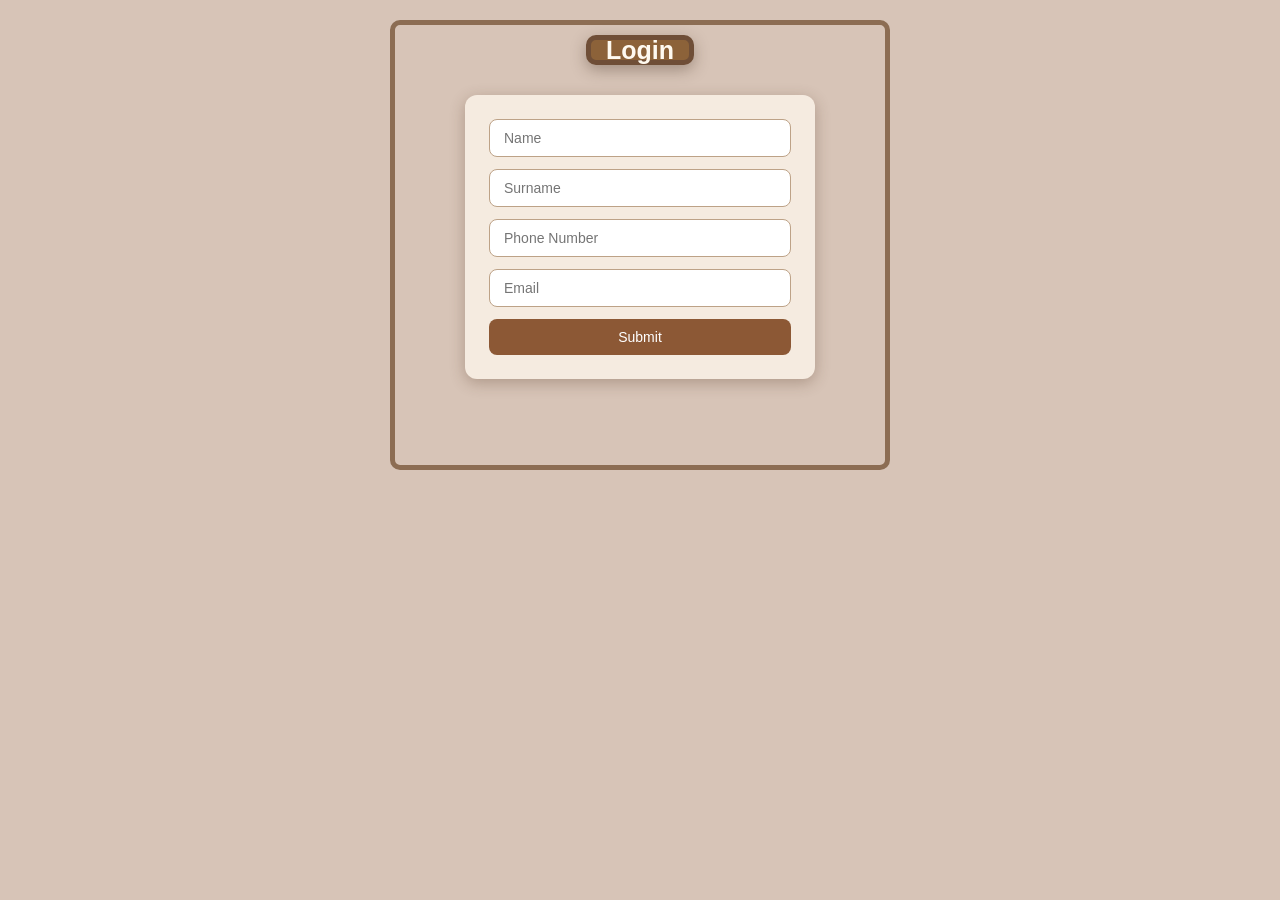
<file: index.html>
<!DOCTYPE html>
<html>

  <head>
     <title>Login page</title>
      <link rel="stylesheet" href="styles.css" type="text/css"/>
  </head>
  <body>

    <div id="wrapper_login_page">
    
      <div id="title_register"> 
        <h4>Login</h4>
      </div>
      
      <form class="form-box">

       <input 
        type="text" 
        placeholder="Name" 
        oninput="this.value = this.value.replace(/[^a-zA-Z'\s-]/g, '').replace(/(^|\s)\S/g, l => l.toUpperCase())" 
        required>

        <input 
        type="text" 
        placeholder="Surname" 
        oninput="this.value = this.value.replace(/[^a-zA-Z'\s-]/g, '').replace(/(^|\s)\S/g, l => l.toUpperCase())" 
        required>

        <input 
        type="tel" 
        placeholder="Phone Number" 
        maxlength="13" 
        oninput="
        let v = this.value.replace(/\D/g, '');
        if (v.length > 5) v = v.slice(0, 5) + ' ' + v.slice(5, 8) + ' ' + v.slice(8, 11);
        else if (v.length > 5) v = v.slice(0, 5) + ' ' + v.slice(5);
        this.value = v.trim();
        " 
        required>

        <input 
        type="email" 
        placeholder="Email" 
        onblur="if(this.value && !this.value.includes('@')) this.value += '@gmail.com'" 
        required>

       <button type="button" onclick="location.href='homepage.html'">Submit</button>

      </form>

    </div>

  </body>

</html>
</file>
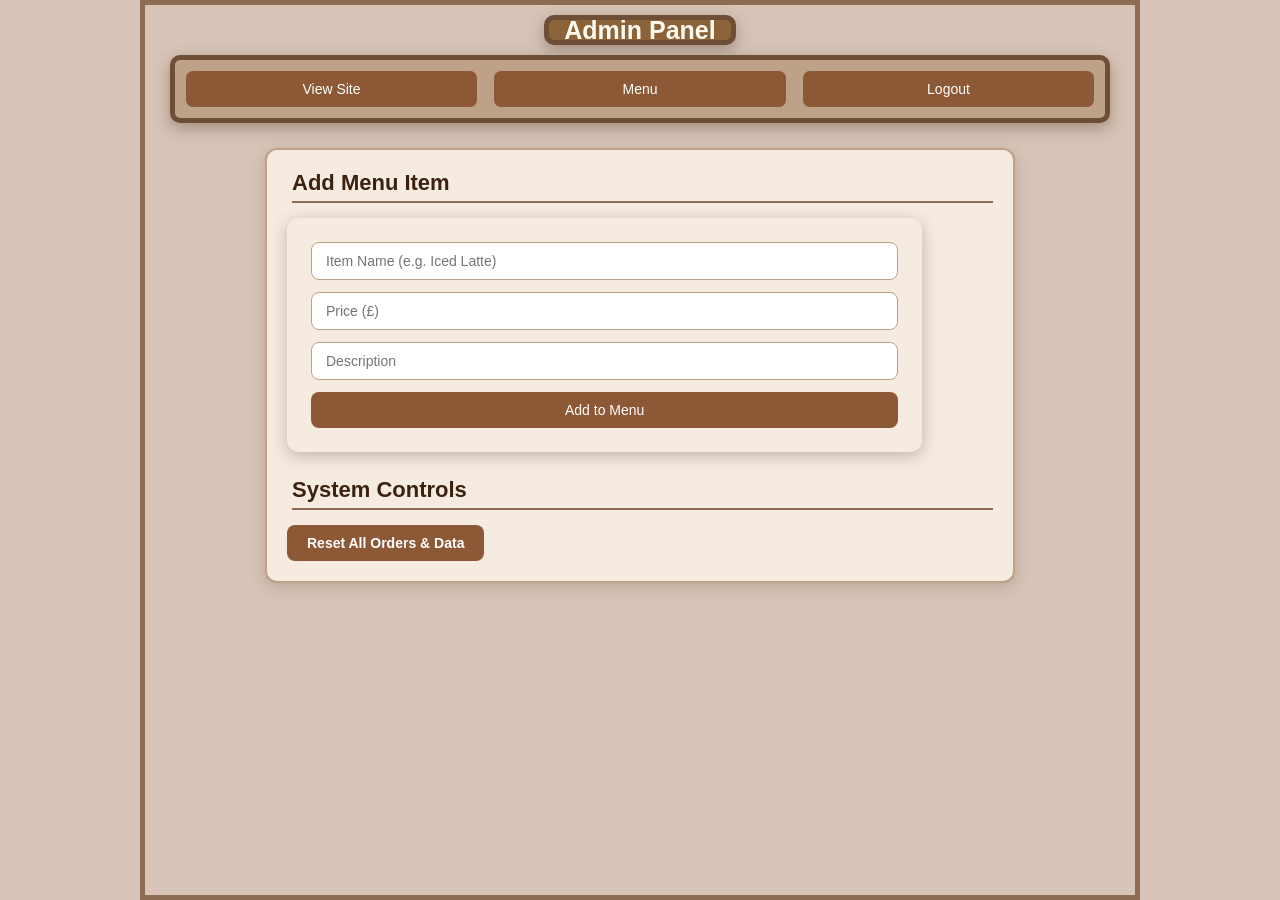
<file: admin.html>
<!DOCTYPE html>
<html>
  <head>
    <meta charset="UTF-8">
    <meta name="viewport" content="width=device-width, initial-scale=1.0">
    <title>Admin Dashboard</title>
    <link rel="stylesheet" href="styles.css" type="text/css"/>
  </head>
  <body>
    <div id="wrapper_home_page">
      <div id="title_home" style="min-width: 140px;">
        <h4>Admin Panel</h4>
      </div>

      <div class="head_bar">
        <div class="options">
          <button type="button" onclick="location.href='homepage.html'">View Site</button>
          <button type="button" onclick="location.href='menu.html'">Menu</button>
          <button type="button" onclick="location.href='index.html'">Logout</button>
        </div>
      </div>

      <div class="basket-container" style="max-width: 750px;">
        <h3 class="menu-heading" style="margin-top: 0;">Add Menu Item</h3>
        <form class="form-box" style="max-width: 100%; margin: 10px 0 25px 0;" onsubmit="addItem(event)">
          <input type="text" id="item-name" placeholder="Item Name (e.g. Iced Latte)" required>
          <input type="number" id="item-price" step="0.01" placeholder="Price (&pound;)" required>
          <input type="text" id="item-desc" placeholder="Description" required>
          <button type="submit">Add to Menu</button>
        </form>

        <h3 class="menu-heading">System Controls</h3>
        <div class="basket-actions" style="justify-content: flex-start; margin-top: 15px;">
          <button type="button" class="pay-btn" onclick="clearAllData()">Reset All Orders & Data</button>
        </div>
      </div>
    </div>

    <script>
      function addItem(e) {
        e.preventDefault();
        const name = document.getElementById('item-name').value;
        const price = parseFloat(document.getElementById('item-price').value);
        const desc = document.getElementById('item-desc').value;

        let customMenu = JSON.parse(localStorage.getItem('customMenuItems') || '[]');
        customMenu.push({ name, price, desc });
        localStorage.setItem('customMenuItems', JSON.stringify(customMenu));

        alert(name + ' added to menu database!');
        e.target.reset();
      }

      function clearAllData() {
        if (confirm("Reset all stored basket and order data?")) {
          localStorage.clear();
          alert("All storage cleared.");
        }
      }
    </script>
  </body>
</html>
</file>
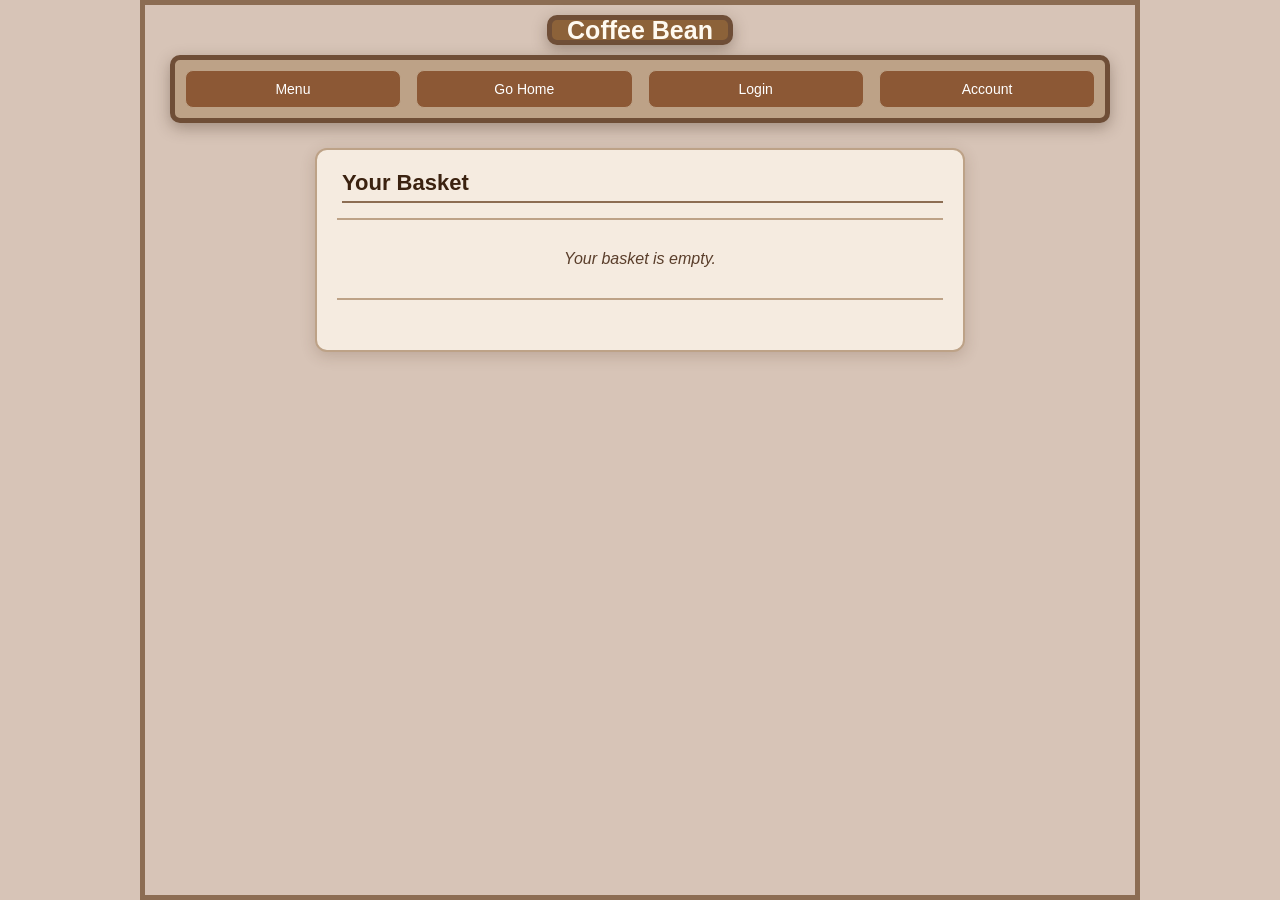
<file: basket.html>
<!DOCTYPE html>
<html>

  <head>
    <meta charset="UTF-8">
    <meta name="viewport" content="width=device-width, initial-scale=1.0">
    <title>Basket</title>
    <link rel="stylesheet" href="styles.css" type="text/css"/>
  </head>
  
  <body>

    <div id="wrapper_home_page">

      <div id="title_home"> 
        <h4>Coffee Bean</h4>
      </div>

      <div class="head_bar">
        <div class="options">
          <button type="button" onclick="location.href='menu.html'">Menu</button>
          <button type="button" onclick="location.href='homepage.html'">Go Home</button>
          <button type="button" onclick="location.href='index.html'">Login</button>
          <button type="button" onclick="location.href='user.html'">Account</button>
        </div>
      </div>

      <div class="basket-container">
        <h3 class="menu-heading" style="margin-top: 0;">Your Basket</h3>
        
        <div id="basket-items" class="basket-list"></div>
        
        <div class="basket-footer">
          <div id="total" class="basket-total"></div>
          
          <div class="basket-actions">
            <button type="button" id="clear-btn" class="pay-btn" onclick="clearBasket()">Clear Basket</button>
            <button type="button" id="pay-btn" class="pay-btn" onclick="location.href='pay.html'">Pay Now</button>
          </div>
        </div>
      </div>

    </div>

    <script>
      function renderBasket() {
        const items = JSON.parse(localStorage.getItem('basket') || '[]');
        const list = document.getElementById('basket-items');
        const totalEl = document.getElementById('total');
        const payBtn = document.getElementById('pay-btn');
        const clearBtn = document.getElementById('clear-btn');

        if (items.length === 0) {
          list.innerHTML = '<div class="empty-basket">Your basket is empty.</div>';
          totalEl.innerHTML = '';
          payBtn.style.display = 'none';
          clearBtn.style.display = 'none';
          return;
        }

        let total = 0;
        list.innerHTML = '';
        payBtn.style.display = 'inline-block';
        clearBtn.style.display = 'inline-block';

        items.forEach((item) => {
          total += item.price;
          list.innerHTML += `
            <div class="basket-row">
              <span class="item-name">${item.name}</span>
              <span class="item-price">&pound;${item.price.toFixed(2)}</span>
            </div>
          `;
        });

        totalEl.innerHTML = `<strong>Total: &pound;${total.toFixed(2)}</strong>`;
      }

      function clearBasket() {
        localStorage.removeItem('basket');
        renderBasket();
      }

      renderBasket();
    </script>
  </body>

</html>
</file>
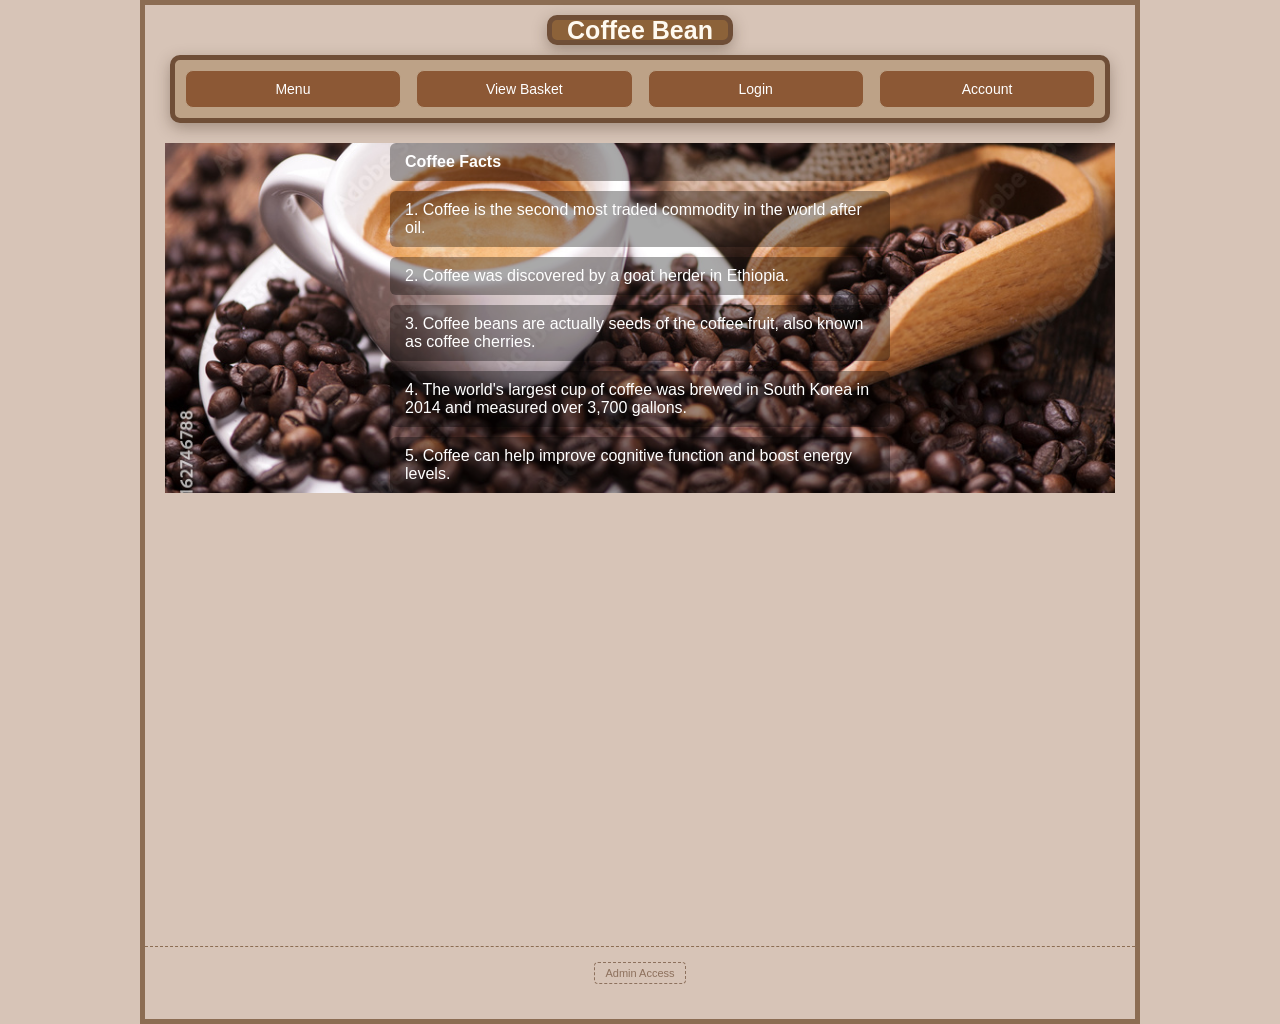
<file: homepage.html>
<!DOCTYPE html>
<html>

  <head>
     <title>Home page</title>
    <link rel="stylesheet" href="styles.css" type="text/css"/>
  </head>
  
  <body>

    <div id="wrapper_home_page">

        <div id="title_home"> 
            <h4>Coffee Bean</h4>
        </div>

        <div class="head_bar">

            <div class="options">
                <button type="button" onclick="location.href='menu.html'">Menu</button>
                <button type="button" onclick="location.href='basket.html'">View Basket</button>
                <button type="button" onclick="location.href='index.html'">Login</button>
                <button type="button" onclick="location.href='user.html'">Account</button>
            </div>
        </div>

        <div id="coffe_facts">
            <h4>Coffee Facts</h4>
            <p>1. Coffee is the second most traded commodity in the world after oil.</p>
            <p>2. Coffee was discovered by a goat herder in Ethiopia.</p>
            <p>3. Coffee beans are actually seeds of the coffee fruit, also known as coffee cherries.</p>
            <p>4. The world's largest cup of coffee was brewed in South Korea in 2014 and measured over 3,700 gallons.</p>
            <p>5. Coffee can help improve cognitive function and boost energy levels.</p>
        </div>

        <iframe id="map" src="https://www.google.com/maps/embed?pb=!1m18!1m12!1m3!1d39738.88946563446!2d-0.14920303412864383!3d51.5007286626542!2m3!1f0!2f0!3f0!3m2!1i1024!2i768!4f13.1!3m3!1m2!1s0x487604c38c8cd1d9%3A0xb78f2474b9a45aa9!2z0JHRltCzLdCR0LXQvQ!5e0!3m2!1suk!2suk!4v1789763661690!5m2!1suk!2suk" width="600" height="450" style="border:0;" allowfullscreen="" loading="lazy" referrerpolicy="strict-origin-when-cross-origin"></iframe>

        <footer class="site-footer">
            <button type="button" class="admin-link-btn" onclick="location.href='admin.html'">Admin Access</button>
        </footer>

    </div>

  </body>

</html>
</file>
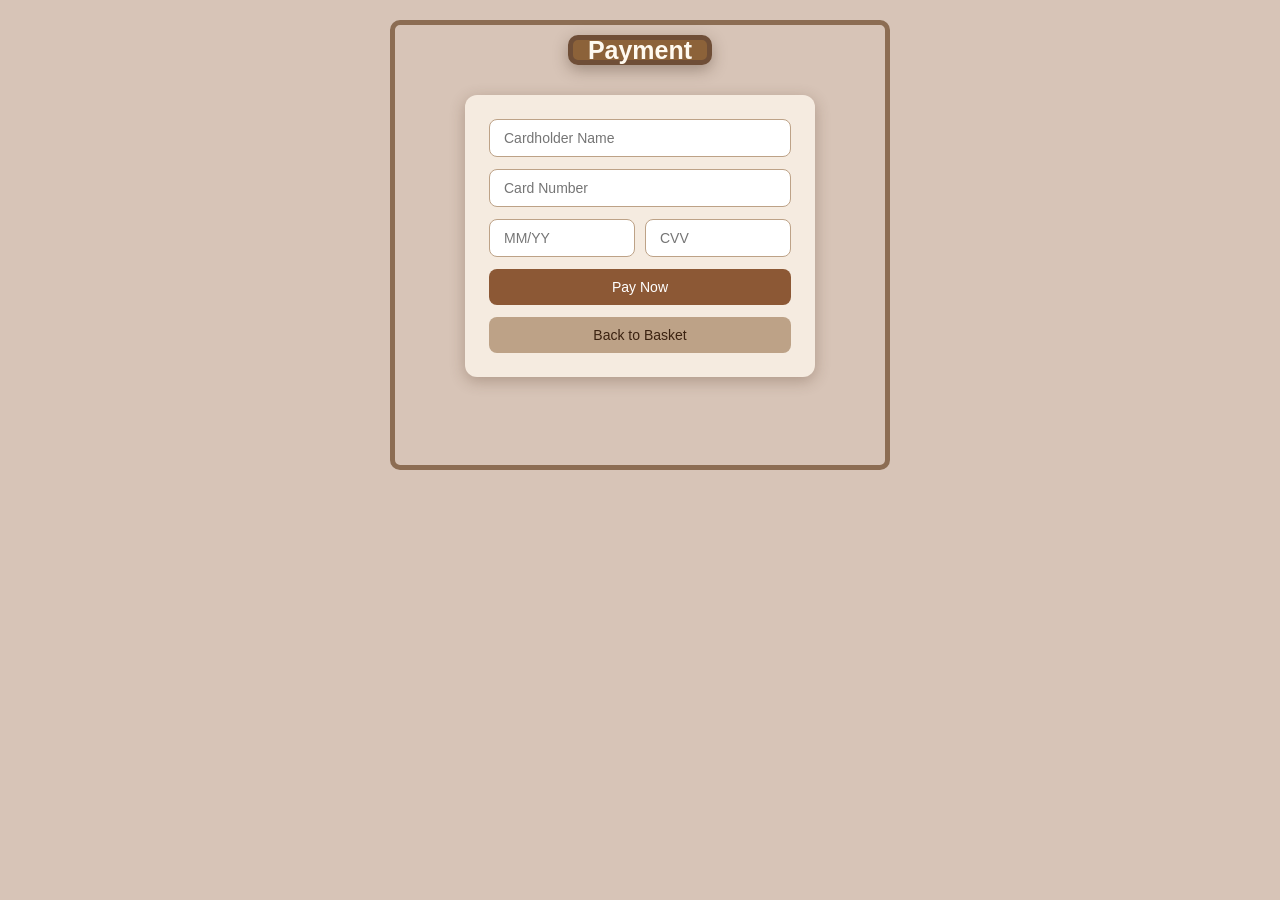
<file: pay.html>
<!DOCTYPE html>
<html>

  <head>
    <meta charset="UTF-8">
    <meta name="viewport" content="width=device-width, initial-scale=1.0">
    <title>Payment</title>
    <link rel="stylesheet" href="styles.css" type="text/css"/>
  </head>
  
  <body>

    <div id="wrapper_login_page">
    
      <div id="title_register" style="min-width: 100px;"> 
        <h4 style="margin: 0;">Payment</h4>
      </div>
      
      <form class="form-box" onsubmit="handlePayment(event)">

        <input 
          type="text" 
          placeholder="Cardholder Name" 
          oninput="this.value = this.value.replace(/[^a-zA-Z'\s-]/g, '').replace(/(^|\s)\S/g, l => l.toUpperCase())" 
          required>

        <input 
          type="text" 
          placeholder="Card Number" 
          maxlength="19" 
          oninput="
            let v = this.value.replace(/\D/g, '').slice(0, 16);
            this.value = v.match(/.{1,4}/g)?.join(' ') || '';
          " 
          required>

        <div style="display: flex; gap: 10px;">
          <input 
            type="text" 
            placeholder="MM/YY" 
            maxlength="5" 
            style="flex: 1;"
            oninput="
              let v = this.value.replace(/\D/g, '').slice(0, 4);
              if (v.length >= 3) this.value = v.slice(0, 2) + '/' + v.slice(2);
              else this.value = v;
            " 
            required>

          <input 
            type="password" 
            placeholder="CVV" 
            maxlength="3" 
            style="flex: 1;"
            oninput="this.value = this.value.replace(/\D/g, '')" 
            required>
        </div>

        <button type="submit" id="pay-submit-btn">Pay Now</button>
        <button type="button" onclick="location.href='basket.html'" style="background: #bda287; color: #3b2210;">Back to Basket</button>

      </form>

    </div>

    <script>
      const items = JSON.parse(localStorage.getItem('basket') || '[]');
      const total = items.reduce((sum, item) => sum + item.price, 0);
      const btn = document.getElementById('pay-submit-btn');

      if (total > 0) {
        btn.innerHTML = `Pay &pound;${total.toFixed(2)}`;
      }

      function handlePayment(e) {
        e.preventDefault();
        if (items.length === 0) {
          alert('Your basket is empty!');
          location.href = 'menu.html';
          return;
        }
        alert('Payment successful! Your order has been placed.');
        localStorage.removeItem('basket');
        location.href = 'homepage.html';
      }
    </script>

  </body>

</html>
</file>
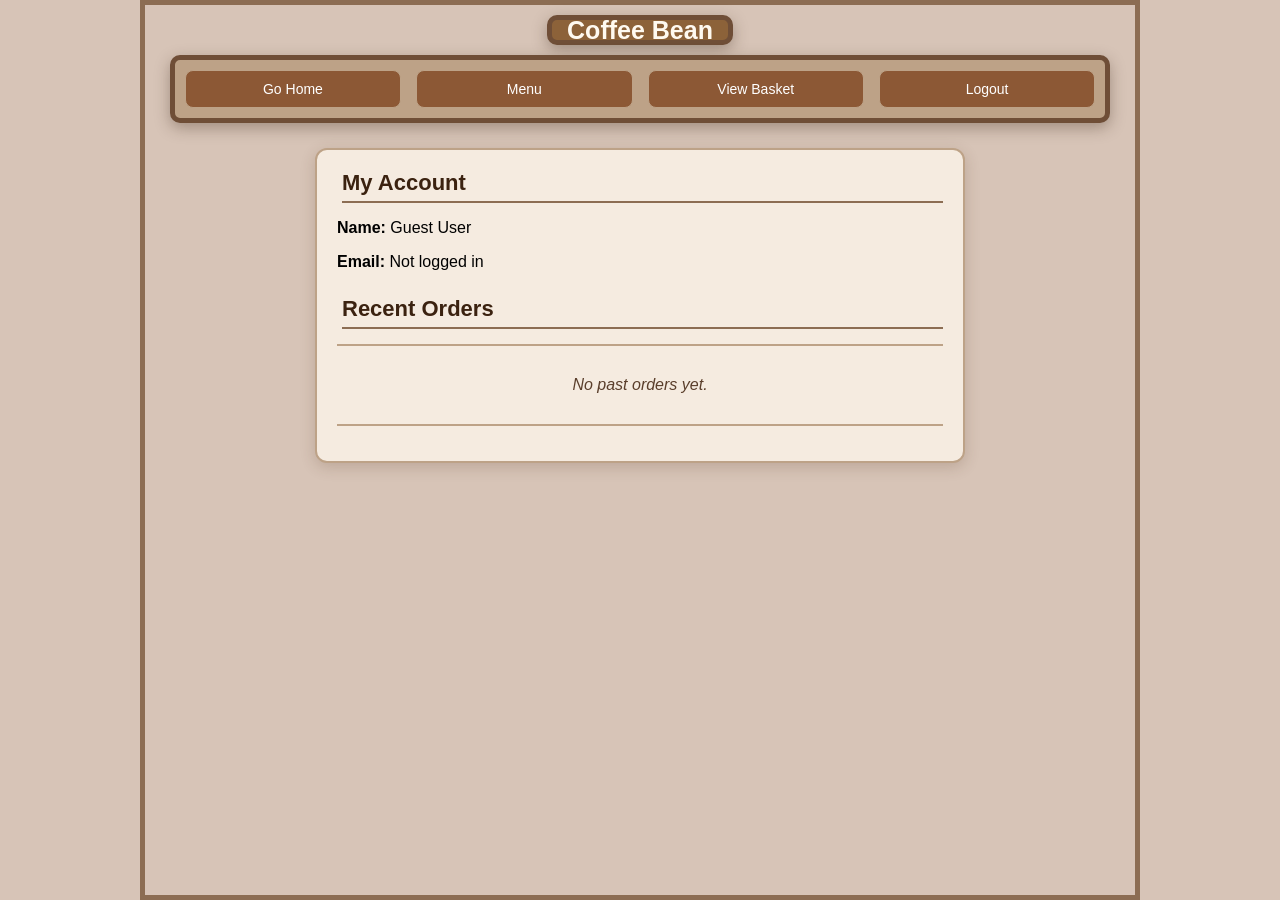
<file: user.html>
<!DOCTYPE html>
<html>
  <head>
    <meta charset="UTF-8">
    <meta name="viewport" content="width=device-width, initial-scale=1.0">
    <title>User Profile</title>
    <link rel="stylesheet" href="styles.css" type="text/css"/>
  </head>
  <body>
    <div id="wrapper_home_page">
      <div id="title_home">
        <h4>Coffee Bean</h4>
      </div>

      <div class="head_bar">
        <div class="options">
          <button type="button" onclick="location.href='homepage.html'">Go Home</button>
          <button type="button" onclick="location.href='menu.html'">Menu</button>
          <button type="button" onclick="location.href='basket.html'">View Basket</button>
          <button type="button" onclick="logout()">Logout</button>
        </div>
      </div>

      <div class="basket-container">
        <h3 class="menu-heading" style="margin-top: 0;">My Account</h3>
        <p><strong>Name:</strong> <span id="u-name">Guest User</span></p>
        <p><strong>Email:</strong> <span id="u-email">Not logged in</span></p>
        
        <h3 class="menu-heading">Recent Orders</h3>
        <div id="order-history" class="basket-list">
          <div class="empty-basket">No past orders yet.</div>
        </div>
      </div>
    </div>

    <script>
      const user = JSON.parse(localStorage.getItem('currentUser') || '{}');
      if (user.name) document.getElementById('u-name').textContent = user.name;
      if (user.email) document.getElementById('u-email').textContent = user.email;

      function logout() {
        localStorage.removeItem('currentUser');
        location.href = 'index.html';
      }
    </script>
  </body>
</html>
</file>
<file: styles.css>
/* ========================
   General & Reset
======================== */
* {
  box-sizing: border-box;
}

body {
  margin: 0;
  padding: 0;
  background-color: #d7c4b7;
  font-family: Arial, sans-serif;
}

/* ========================
   Login Page Style
======================== */
#wrapper_login_page {
  width: min(90%, 500px);
  min-height: 450px;
  height: auto;
  position: relative;
  margin: 20px auto;
  border: 5px solid #8c6d53;
  background-color: #d7c4b7;
  border-radius: 10px;
}

#title_register {
  width: fit-content;
  padding: 0 15px;
  height: 30px;
  position: relative;
  margin: 10px auto 0 auto;
  border: 5px solid #6f4e37;
  font-size: 25px;
  color: #fffaf0;
  background-color: #8c6239;
  border-radius: 10px;
  box-shadow: 0 5px 15px rgba(60, 40, 25, 0.35);
  display: flex;
  align-items: center;
}

.form-box {
  margin: 30px auto 0 auto;
  display: flex;
  flex-direction: column;
  gap: 12px;
  width: 90%;
  max-width: 350px;
  padding: 24px;
  background: #f5ebe0;
  border-radius: 12px;
  box-shadow: 0 4px 15px rgba(80, 50, 30, 0.3);
}

.form-box input,
.form-box button {
  width: 100%;
  padding: 10px 14px;
  border-radius: 8px;
  border: 1px solid #bda287;
  font-size: 14px;
  color: #3b2210;
}

.form-box button {
  background: #8c5835;
  color: #ffffff;
  border: none;
  cursor: pointer;
}

/* ========================
   Home & Shared Layout
======================== */
#wrapper_home_page {
  width: min(95%, 1000px);
  min-height: 100vh;
  height: auto;
  position: relative;
  margin: 0 auto;
  border: 5px solid #8c6d53;
  background-color: #d7c4b7;
  padding-bottom: 30px;
}

#title_home {
  width: fit-content;
  padding: 0 15px;
  height: 30px;
  position: relative;
  margin: 10px auto 0 auto;
  border: 5px solid #6f4e37;
  font-size: 25px;
  color: #fffaf0;
  background-color: #8c6239;
  border-radius: 10px;
  box-shadow: 0 5px 15px rgba(60, 40, 25, 0.35);
  display: flex;
  align-items: center;
}

.head_bar {
  width: 95%;
  height: auto;
  min-height: 60px;
  position: relative;
  margin: 10px auto 0 auto;
  border: 5px solid #6f4e37;
  background-color: #bda287;
  border-radius: 10px;
  box-shadow: 0 5px 15px rgba(60, 40, 25, 0.35);
  padding: 10px;
}

.head_bar .options {
  display: flex;
  justify-content: space-between;
  align-items: center;
  width: 100%;
  gap: 15px;
}

.head_bar button {
  background: #8c5835;
  color: #ffffff;
  border: 1px solid #bda287;
  cursor: pointer;
  padding: 10px 14px;
  border-radius: 8px;
  font-size: 14px;
  margin: 0;
  flex: 1;
  text-align: center;
}

#coffe_facts {
  background-image: url('Coffe_fact_img.jpg');
  background-size: cover;
  background-position: center;
  background-repeat: no-repeat;
  margin: 20px;
}

#coffe_facts h4,
#coffe_facts p {
  background: rgba(0, 0, 0, 0.336);
  color: #ffffff !important;
  padding: 10px 15px;
  border-radius: 6px;
  max-width: 500px;
  margin: 0 auto 10px auto;
}

#map {
  width: 95%;
  height: 400px;
  position: relative;
  margin: 23px auto 0 auto;
  border: 5px solid #6f4e37;
  display: block;
  border-radius: 10px;
}

/* ========================
   Menu Page Style
======================== */
.menu-container {
  width: 95%;
  margin: 20px auto;
}

.menu-heading {
  font-size: 22px;
  color: #3b2210;
  margin: 25px 0 15px 5px;
  border-bottom: 2px solid #8c6d53;
  padding-bottom: 5px;
}

.menu-grid {
  display: grid;
  grid-template-columns: repeat(auto-fit, minmax(240px, 1fr));
  gap: 15px;
  width: 100%;
}

.menu-card {
  background: #f5ebe0;
  border: 2px solid #bda287;
  border-radius: 10px;
  padding: 16px;
  display: flex;
  flex-direction: column;
  justify-content: space-between;
  box-shadow: 0 4px 10px rgba(80, 50, 30, 0.15);
}

.card-img {
  width: 100%;
  height: 160px;
  object-fit: cover;
  display: block;
  border-radius: 6px;
  margin-bottom: 12px;
}

.card-header {
  display: flex;
  justify-content: space-between;
  align-items: baseline;
  margin-bottom: 8px;
}

.card-header h4 {
  margin: 0;
  font-size: 18px;
  color: #3b2210;
}

.price {
  font-weight: bold;
  font-size: 16px;
  color: #6f4e37;
}

.description {
  font-size: 13px;
  line-height: 1.4;
  color: #5a3e2b;
  margin: 0 0 14px 0;
  flex-grow: 1;
}

.order-btn {
  background: #8c5835;
  color: #ffffff;
  border: none;
  border-radius: 6px;
  padding: 8px 12px;
  font-size: 13px;
  cursor: pointer;
  align-self: flex-start;
}

.order-btn:hover {
  background: #6f4e37;
}

/* ========================
   Basket Page Style
======================== */
.basket-container {
  width: 95%;
  max-width: 650px;
  margin: 25px auto;
  background: #f5ebe0;
  border: 2px solid #bda287;
  border-radius: 12px;
  padding: 20px;
  box-shadow: 0 4px 15px rgba(80, 50, 30, 0.2);
}

.basket-list {
  margin: 15px 0;
  border-top: 2px solid #bda287;
  border-bottom: 2px solid #bda287;
  padding: 10px 0;
}

.basket-row {
  display: flex;
  justify-content: space-between;
  padding: 8px 0;
  color: #3b2210;
  font-size: 16px;
}

.empty-basket {
  text-align: center;
  color: #5a3e2b;
  padding: 20px 0;
  font-style: italic;
}

.basket-footer {
  display: flex;
  flex-direction: column;
  align-items: flex-end;
  gap: 15px;
}

.basket-total {
  font-size: 20px;
  color: #6f4e37;
}

.basket-actions {
  display: flex;
  gap: 10px;
}

.pay-btn {
  background: #8c5835;
  color: #ffffff;
  border: none;
  padding: 10px 20px;
  border-radius: 8px;
  cursor: pointer;
  font-size: 14px;
  font-weight: bold;
  transition: background-color 0.2s ease;
}

.pay-btn:hover {
  background: #6f4e37;
}

.site-footer {
  margin-top: 30px;
  padding: 15px 0 5px 0;
  border-top: 1px dashed #8c6d53;
  display: flex;
  justify-content: center;
}

.admin-link-btn {
  background: transparent;
  border: 1px dashed #6f4e37;
  color: #6f4e37;
  font-size: 11px;
  padding: 4px 10px;
  border-radius: 4px;
  cursor: pointer;
  opacity: 0.7;
}

.admin-link-btn:hover {
  opacity: 1;
  background: #f5ebe0;
}
</file>
